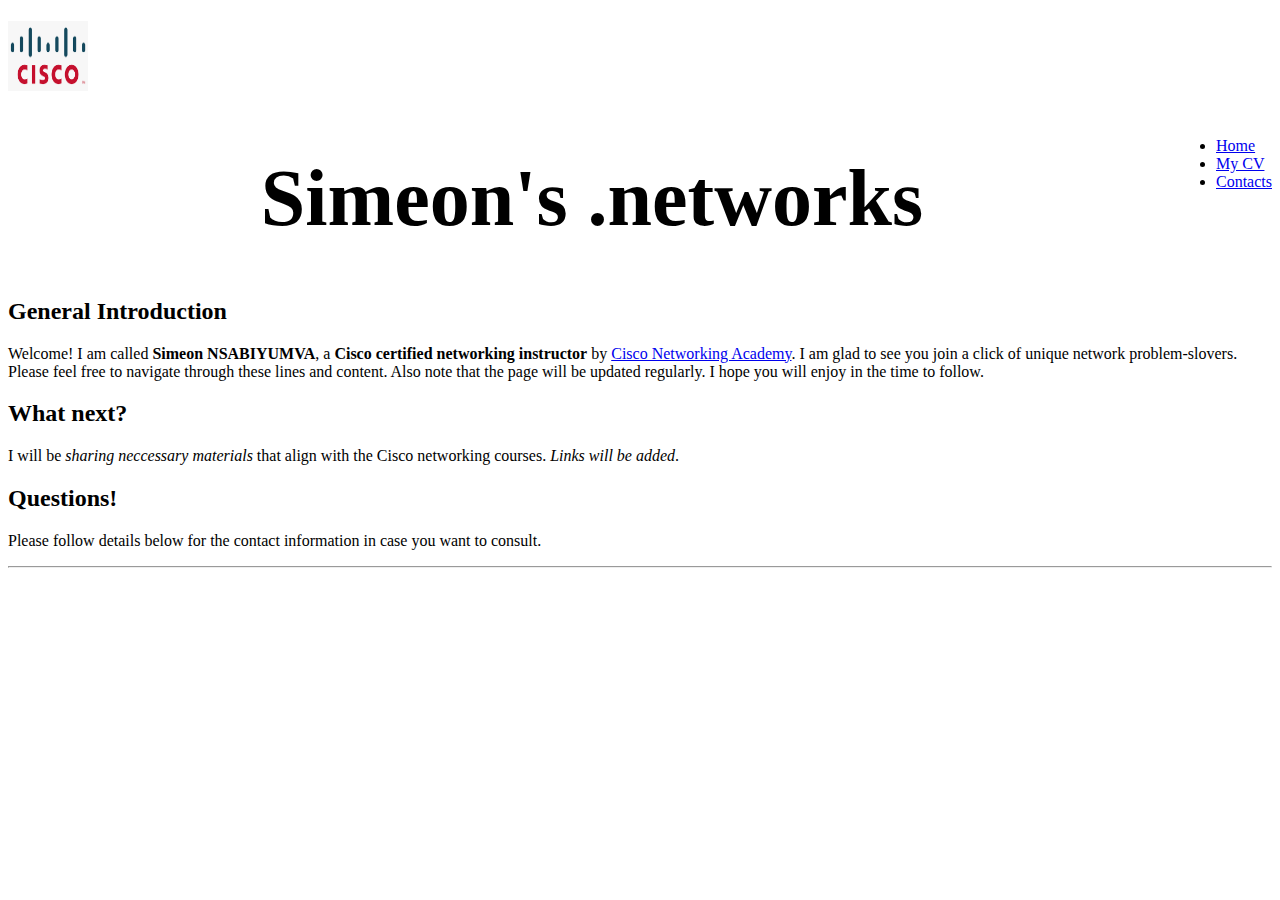
<file: index.htm>
<!DOCTYPE html>
<html>
<head>
	<style type="text/css">

	</style>
	<title>Simeon's .networks</title>
</head>
<body>
	<div class="cty">
<h1><img src="cisco_logo.png" alt="Not visible" width="80" height="70"></h1>
<div class="cd" style="; float: right;">
<ul>
	<li><a href="HOME1.htm">Home</a></li>
	<li><a href="CV.htm">My CV</a></li>
	<li><a href="contacts.htm">Contacts</a></li>
</ul>
</div>
<h1 style="font-size: 80px;" align="center">Simeon's .networks</h1>

<h2 class="wty">General Introduction</h2>
Welcome!
I am called <b>Simeon NSABIYUMVA</b>, a <strong>Cisco certified networking instructor</strong> by <a href="https://www.netacad.com/">Cisco Networking Academy</a>. I am glad to see you join a click of unique network problem-slovers. Please feel free to navigate through these lines and content. Also note that the page will be updated regularly. 
I hope you will enjoy in the time to follow.

<h2>What next?</h2>
I will be <i>sharing neccessary materials</i> that align with the Cisco networking courses. <em>Links will be added</em>.

<h2>Questions!</h2>
<p>Please follow details below for the contact information in case you want to consult.
</p>
<hr />
</body>
</html>
</file>
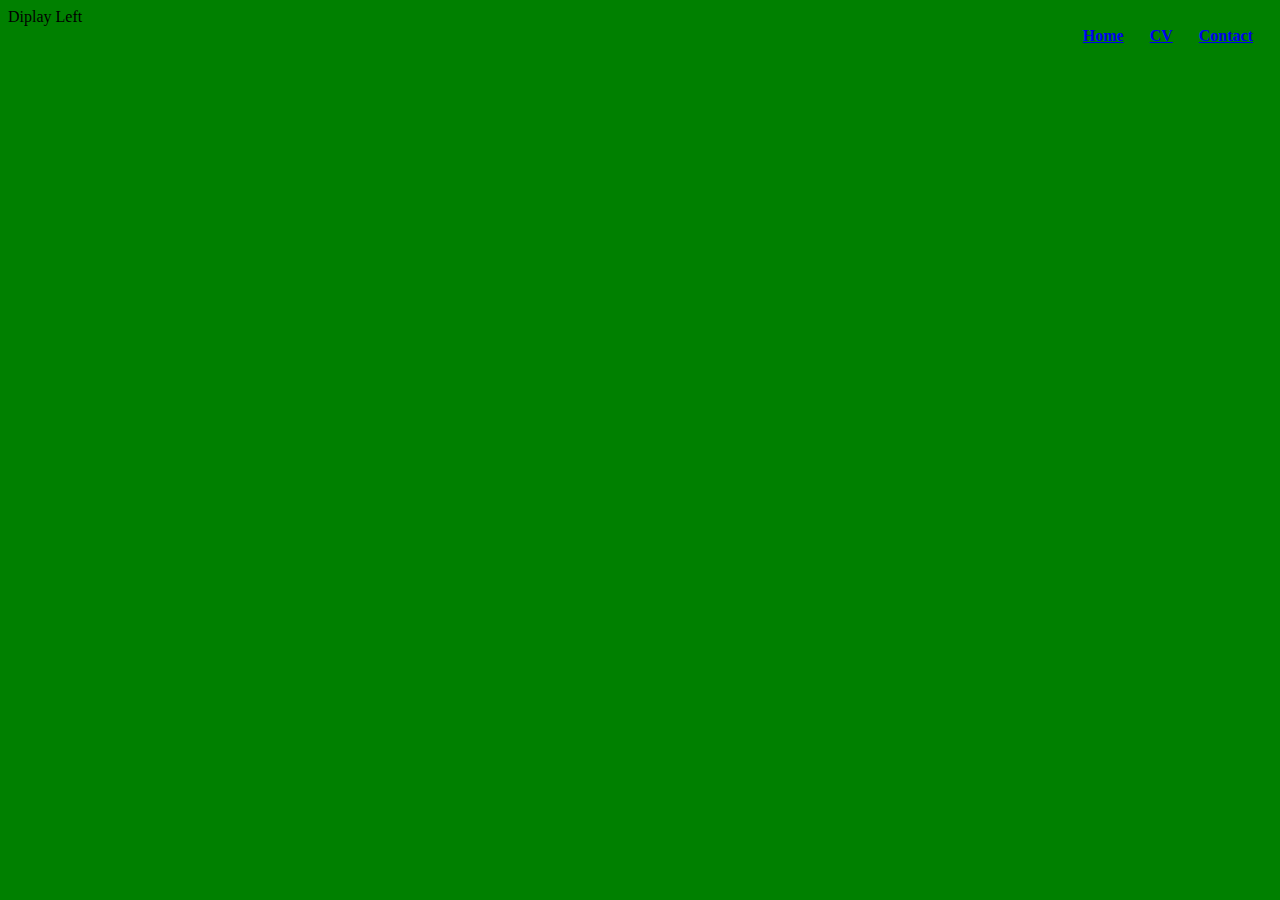
<file: contacts.htm>
<!DOCTYPE html>
<html>
<head>
	<meta charset="utf-8">
	<title>Contact</title>
</head>
<body style="background: green;">
	<div style="float: right;">
<table cellpadding="7" cellspacing="12">
	<th><a href="HOME1.htm">Home</a></th>
	<th><a href="CV.htm">CV</a></th>
	<th><a href="contact.htm">Contact</a></th>
</table>
</div>
<div style="width: 100; float: left;">
	Diplay Left
</div>

<div style="width: 100; float: right;">

</div>
</body>
</html>
</file>
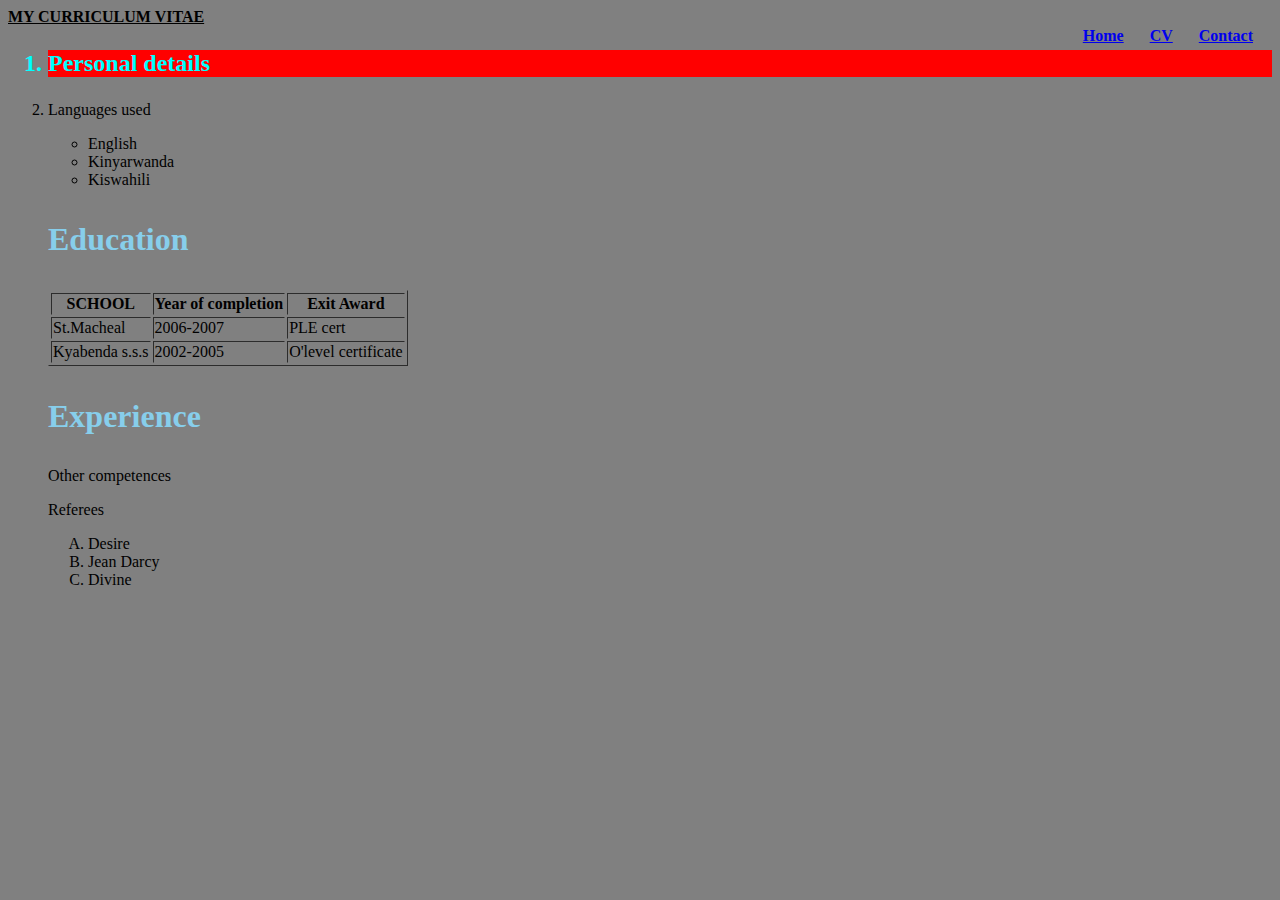
<file: CV.htm>
<html>
<head>
<style>
	body{
		background: grey;
	}
	h1{
		color: skyblue;
	}
	h2{
		background: red;
		color: cyan;
	}

</style> 
<div style="float: right;">
<table cellpadding="7" cellspacing="12">
	<th><a href="HOME1.htm">Home</a></th>
	<th><a href="CV.htm">CV</a></th>
	<th><a href="contact.htm">Contact</a></th>
</table>
</div>
	<b><u>MY CURRICULUM VITAE</u></b>
	<title>CV</title>
</head>
<body>
	
		<ol>
<h2><li><p>Personal details</p></li></h2>
<li><p>Languages used</p></li>
<ul style="list-style-type: circle;">
	<li>English</li>
	<li>Kinyarwanda</li>
	<li>Kiswahili</li>
</ul>
<h1><p>Education</p></h1>
<p>
	<table border="1">

		<tr>
		<th>SCHOOL</th>
		<th>Year of completion</th>
		<th>Exit Award</th>
	</tr>
	<tr>
		<td>St.Macheal</td>
		<td>2006-2007</td>
		<td>PLE cert</td>
	</tr>
	<tr>
		<td>Kyabenda s.s.s</td>
		<td>2002-2005</td>
		<td>O'level certificate</td>
	</tr>
	
	</table>
</p>
<h1><p>Experience</p></h1>
<p>Other competences</p>
<p>Referees</p>
<ol type="A">
	<li>Desire</li>
	<li>Jean Darcy</li>
	<li>Divine</li>
</ol>
</ol>
</h1>
</body>
</html>
</file>
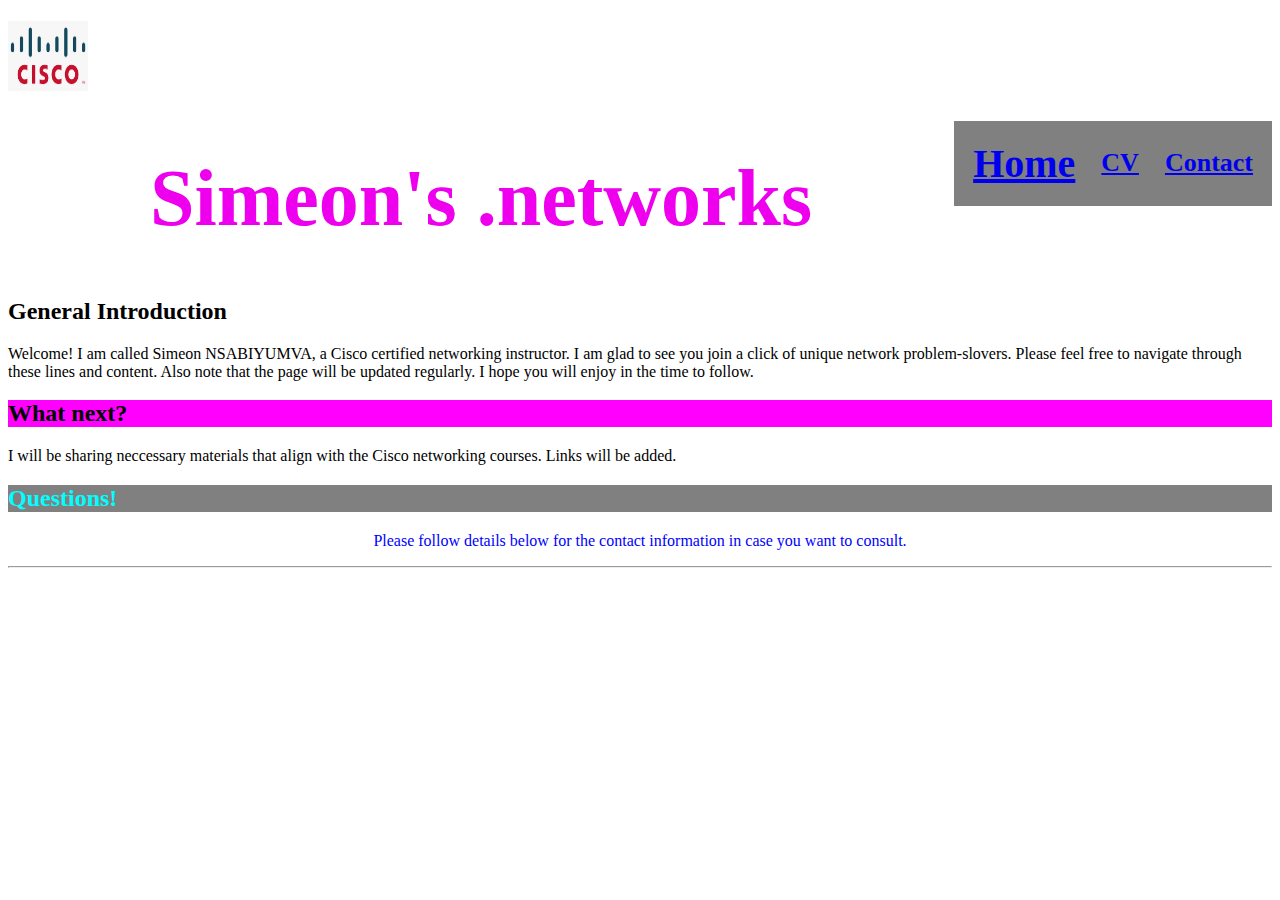
<file: HOME1.htm>
<!DOCTYPE html>
<html>
<head>
	<style type="text/css">
		th{
			font-size: 26px;
		}
		.wty{
			background-color: grey;
			color: cyan;
		}
		.cty{
			background-color: magenta;
		}
	</style>
	<link rel="stylesheet" type="text/css" href="Deco.css">
	<link rel="stylesheet" type="text/css" href="home.css">
	<title>Simeon's .networks</title>
	<h1><img src="cisco_logo.png" alt="Not visible" width="80" height="70"></h1>


<div style="float: right; font-size: 30px;" class="wty">
<table cellpadding="7" cellspacing="12">
	<th style="font-size:40px"><a href="HOME1.htm">Home</a></th>
	<th><a href="CV.htm">CV</a></th>
	<th><a href="contacts.htm">Contact</a></th>
</table>
</div>
</head>
<body>

<h1 style="font-size: 80px;" align="center">Simeon's .networks</h1>

<h2>General Introduction</h2>
Welcome!
I am called Simeon NSABIYUMVA, a Cisco certified networking instructor. I am glad to see you join a click of unique network problem-slovers. Please feel free to navigate through these lines and content. Also note that the page will be updated regularly. 
I hope you will enjoy in the time to follow.

<h2 class="cty">What next?</h2>
I will be sharing neccessary materials that align with the Cisco networking courses. Links will be added.

<h2 class="wty">Questions!</h2>
<p>Please follow details below for the contact information in case you want to consult.
</p>
<hr />
</body>
</html>
</file>
<file: Deco.css>
p
{
	color:blue;
	text-align: center;
}
h1
{
	color: #e0e;
}
</file>
<file: home.css>
.cd ul li{
	list-style: none;
	display: inline-block;
}
.cd ul li a{
	display: block;
	text-decoration: none;
	text-transform: uppercase;
	color: #e0BS;
	font-size: 20px;
	letter-spacing: 2px;
	font-weight: 600;
}
a:hover{
	background-color: black;
}
</file>
